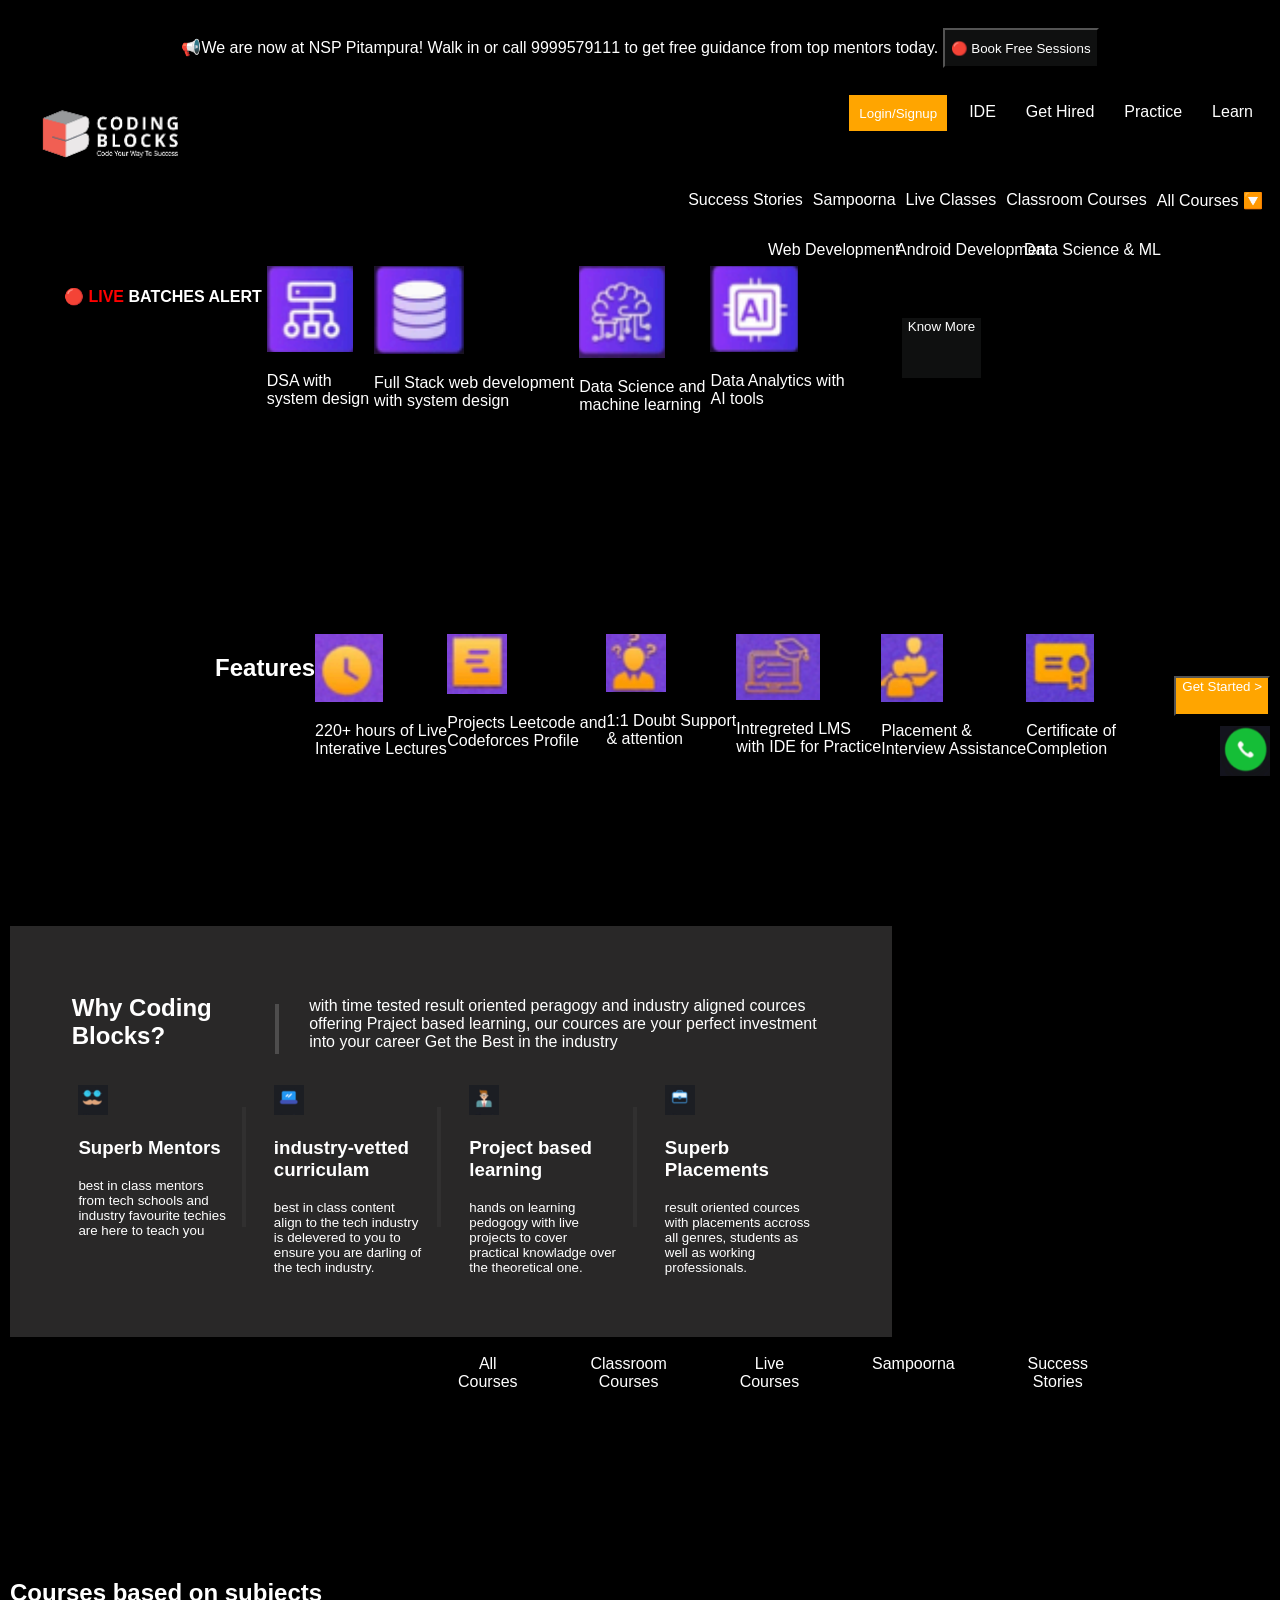
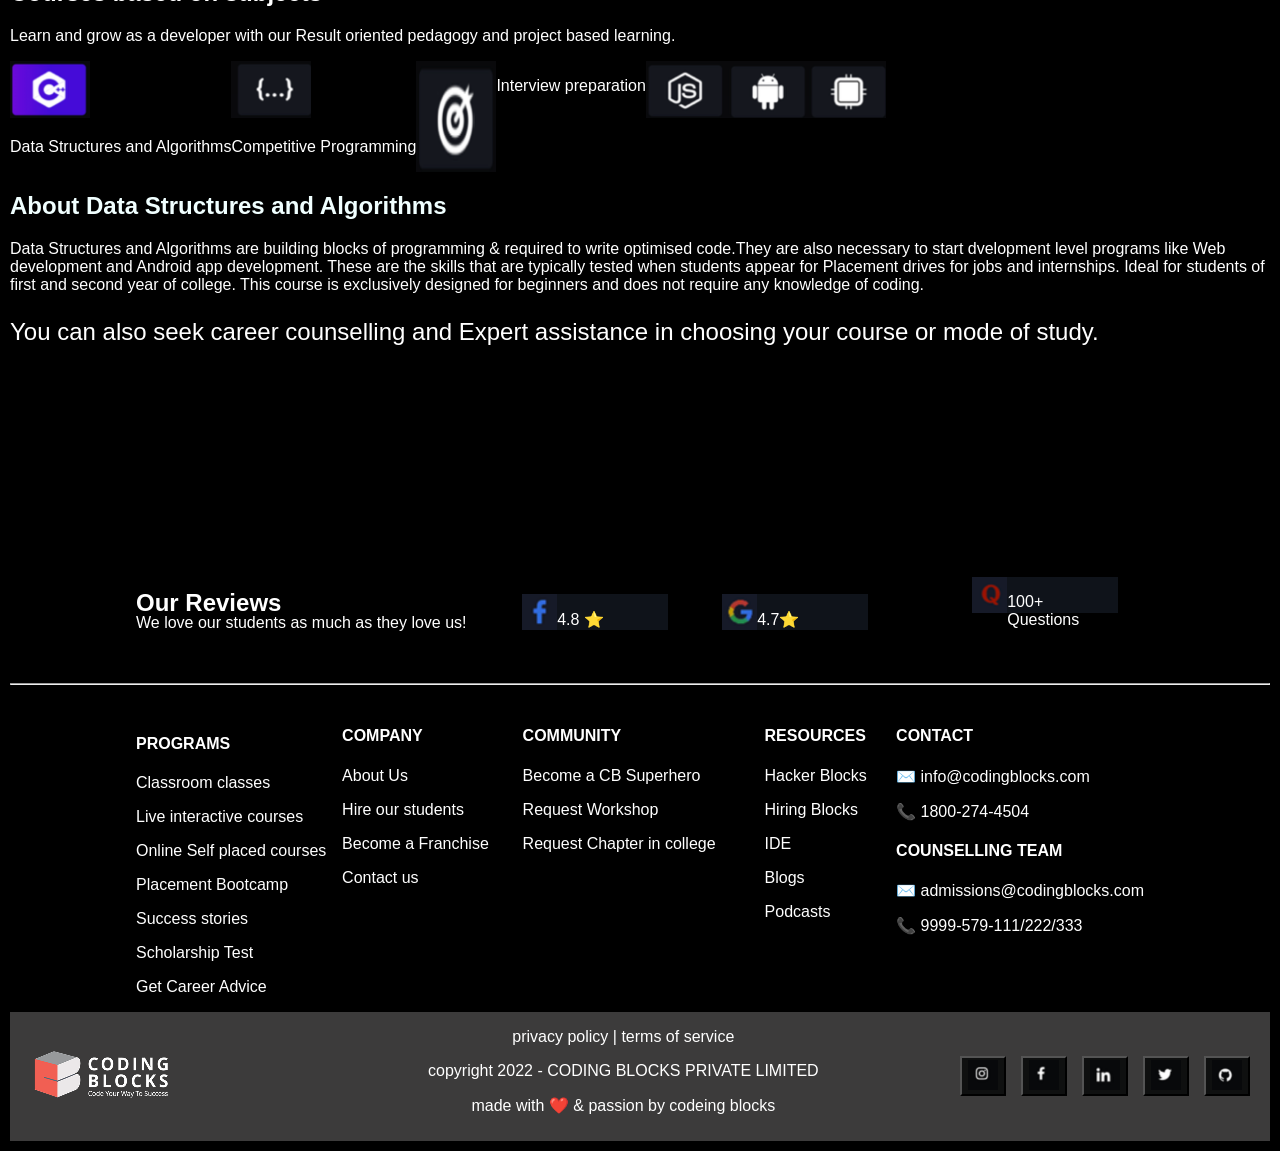
<file: Hackathon(Coding Blocks)/index.html>
<!DOCTYPE html>
<html lang="en">
<head>
    <meta charset="UTF-8">
    <meta name="viewport" content="width=device-width, initial-scale=1.0">
    <title>Coding Blocks</title>
    <link rel="stylesheet" href="prasham.css">
    <link rel="stylesheet" href="pravin.css">
    <link rel="stylesheet" href="pravin-footer.css">
    <link rel="stylesheet" href="raj.css">
    <link rel="stylesheet" href="prateek.css">
        
</head>
<body>
    <div class="top-line">
        <p>📢We are now at NSP Pitampura! Walk in or call 9999579111 to get free guidance from top mentors today. <span><button>🔴 Book Free Sessions</button></span></p>
    </div>
    <section>
    <!-- Navbar -->
    <section id="navbar">
    <nav>
        <img src="CB logo_white_with clear space (1).png" alt="">
        <a href="">Learn</a>
        <a href="">Practice</a>
        <a href="">Get Hired</a>
        <a href="">IDE</a>
        <button>Login/Signup</button>
    </nav>
    </section>
    <!-- Courses -->
    <section id="courses">
            <a href="">All Courses 🔽</a>
            <a href="">Classroom Courses</a>
            <a href="">Live Classes</a>
            <a href="">Sampoorna</a>
            <a href="">Success Stories</a>
    </section>
    <!-- Advertisement -->
     <section id="Big-Card">
        <section id="Left">
            <div class="Left heading">
                <h1>🔴 <span>LIVE</span> BATCHES ALERT</h1>
            </div>
            <div class="card1">
                <img src="card1.png" alt="">
                <p>DSA with <br> system design</p>
            </div>
            <div class="card2">
                <img src="card2.png" alt="">
                <p>Full Stack web development <br> with system design</p>
            </div>
            <div class="card3">
                <img src="card3.png" alt="">
                <p>Data Science and <br> machine learning</p>
            </div>
            <div class="card4">
                <img src="card4.png" alt="">
                <p>Data Analytics with <br> AI tools</p>
            </div>
            <button id="Left">Know More</button>
        </section>
        <section id="Right">
            <div class="Right heading">
                <h2>Features</h2>
            </div>
            <div class="card5">
                <img src="card5.png" alt="">
                <p>220+ hours of Live <br> Interative Lectures</p>
            </div>
            <div class="card6">
                <img src="card6.png" alt="">
                <p>Projects Leetcode and <br> Codeforces Profile</p>
            </div>
            <div class="card7">
                <img src="card7.png" alt="">
                <p>1:1 Doubt Support <br> & attention</p>
            </div>
            <div class="card8">
                <img src="card8.png" alt="">
                <p>Intregreted LMS <br> with IDE for Practice</p>
            </div>
            <div class="card9">
                <img src="card9.png" alt="">
                <p>Placement & <br> Interview Assistance</p>
            </div>
            <div class="card10">
                <img src="card10.png" alt="">
                <p>Certificate of <br> Completion</p>
            </div>

        </section>
     </section>
    <!-- Started Button -->
    <button id="start" style="float: right ;margin-top: -250px;">Get Started ></button>
    <!-- Call button -->
    <section id="call" style="float: right ; margin-top: -200px;">
        <img src="Phone.png" alt="">
    </section>
    </section>
    <!-- pravin -->
     <section>
            
        
        <div class="card-160">
            <div class="card-main1">
         <div class="card-upper-1">
            <div id="upper" class="card-161">
                <h1>Why Coding Blocks?</h1>
            </div>
            <div class="line"></div>
            <div id="upper" class="card-162">
                <p>with time tested result oriented peragogy and industry aligned cources offering Praject based learning, 
                    our cources are your perfect investment into your career Get the Best in the industry</p>
            </div>
         </div>
          
         <div class="card-lower-1">
            <div id="lower" class="card-163">
                <div class="image">
                       <img src="images/pic1.png" alt="img1" width="20%">
                </div>
                <div class="main-title">
                      <h3>Superb Mentors</h3>
                </div>
                <div class="sub-title">
                    best in class mentors from tech schools and industry favourite 
                    techies are here to teach you 
                </div>
            </div>
            <div class="line1"></div>
            <div id="lower" class="card-164">
                <div class="image">
                        <img src="images/pic2.png" alt="img1" width="20%">
                </div>
                <div class="main-title">
                    <h3>industry-vetted curriculam</h3>
                </div>
                <div class="sub-title">
                    best in class content align to the tech industry is delevered
                    to you to ensure you are darling of the tech industry.
                </div>
            </div>
            <div class="line1"></div>
            <div id="lower" class="card-165">
                <div class="image">
                     <img src="images/pic3.png" alt="img1" width="20%">
                </div>
                <div class="main-title">
                    <h3>
                        Project based learning
                    </h3>
                </div>
                <div class="sub-title">
                    hands on learning pedogogy with live projects to cover
                    practical knowladge over the theoretical one.
                </div>
            </div>
            <div class="line1"></div>
            <div id="lower" class="card-166">
                <div class="image">
                       <img src="images/pic4.png" alt="img1" width="20%">
                </div>
                <div class="main-title">
                    <h3>Superb Placements</h3>
                </div>
                <div class="sub-title">
                    result oriented cources with placements accross all genres,
                    students as well as working professionals.
                </div>
            </div>
            </div>
             </div>
            </div>
         </div>
         </div>
    </div>
    </section>

    <!-- raj -->

    <section>
    <div class="Navbar">
        <!-- <div class="img">
        <img src="CB logo_white_with clear space (1).png" alt="">
        </div> -->
    <nav class="navbar">
        <a href="">All Courses</a>
        <a href="">Classroom Courses</a>
        <a href="">Live Courses</a>
        <a href="">Sampoorna</a>
        <a href="">Success Stories</a>
    </nav>
    
     <div class="102">
        <h2>Courses based on subjects</h2>
        <p>Learn   and   grow   as a developer with our Result oriented pedagogy and project based learning.</p>
    </div>
    <div class="mai">
         
        <div class="mera">
           <img src="Screenshot 2026-03-31 at 11.08.38 AM.png" alt="" width="10%">
            <p>Data Structures and Algorithms</p>
        </div>
     <div class="khwab">
                   <img src="Screenshot 2026-03-31 at 11.22.40 AM.png" alt="" width="10%">
        <p>Competitive Programming</p>
     </div>
     <div class="my">
        <img src="Screenshot 2026-03-31 at 11.22.50 AM.png" alt="" width="10%">
        <p>Interview preparation</p>
     </div>
     <div class="bad">
                <img src="Screenshot 2026-03-31 at 11.22.57 AM.png" alt="" width="10%">
        <p>Web Development</p>
     </div>
     <div class="good">
        <img src="Screenshot 2026-03-31 at 11.23.06 AM.png" alt="" width="10%">
        <p>Android Development</p>
     </div>
     <div class="mock">
                <img src="Screenshot 2026-03-31 at 11.23.14 AM.png" alt="" width="10%">
        <p>Data Science & ML</p>
     </div>
    </div>
    <div class="card-105">
        <h2>About Data Structures and Algorithms</h2>
        <p>Data Structures and Algorithms are building blocks of programming & required to write optimised code.They are also necessary to start dvelopment level programs like Web development and Android app development. These are the skills that are typically tested when students appear for Placement drives for jobs and internships. Ideal for students of first and second year of college. This course is exclusively designed for beginners and does not require any knowledge of coding.</p>
    </div>
    <div class="para">
        <p>You can also seek career counselling and Expert assistance in choosing your course or mode of study.</p>
    </div>
    <!-- <div class="para-5">
        <h2>Master Data structures and algorithms using C++</h2>
    </div> -->
    </div>
   
    </section>

    <!-- prateek -->

    <section>
    <div class="review">
        <h2>Our Reviews</h2>
        <div class="paragraph">
            <p>We love our students as much as they love us!</p>
        </div>
        <div class="fBox" >
            <!-- <div class="face">f | 4.8 ⭐️ |</div> -->
             <img src="imagess/IMAGE 1.png" alt="" class="src">
            <p> 4.8 ⭐️  </p>
        </div>
        <div class="gBox">
            <!-- <div class="goog">g | 4.7 ⭐️ |</div> -->
             <img src="imagess/IMAGE 2.png" alt="" class="src">
            <p> 4.7⭐️ </p>
        </div>
        <div class="qBox">
            <!-- <div class="que">q | 100+ Questions |</div> -->
             <img src="imagess/IMAGE 3.png" alt="" class="src">
            <p> 100+ Questions</p>
        </div>        
    </div>
    <hr></hr>
    <div class="bigContainer">
        <div class="H51">
            <h4>PROGRAMS</h4>
            <p>Classroom classes</p>
            <p>Live interactive courses</p>
            <p>Online Self placed courses</p>
            <p>Placement Bootcamp</p>
            <p>Success stories</p>
            <p>Scholarship Test</p>
            <p>Get Career Advice</p>
        </div>
        <div class="H52">
            <h4>COMPANY</h4>
            <p>About Us</p>
            <p>Hire our students</p>
            <p>Become a Franchise</p>
            <p>Contact us</p>
        </div>
        <div class="H53">
           <h4>COMMUNITY</h4>
           <p>Become a CB Superhero</p>
           <p>Request Workshop</p>
           <p>Request Chapter in college</p> 
        </div>
        <div class="H54">
            <h4>RESOURCES</h4>
            <p>Hacker Blocks</p>
            <p>Hiring Blocks</p>
            <p>IDE</p>
            <p>Blogs</p>
            <p>Podcasts</p>
        </div>
        <div class="H55">
           <h4>CONTACT</h4>
           <p>✉️ info@codingblocks.com</p>
           <p>📞 1800-274-4504</p> 
           <break></break>
           <h4>COUNSELLING TEAM</h4>
           <p>✉️ admissions@codingblocks.com</p>
           <p>📞 9999-579-111/222/333</p>
        </div>
    </div>
</section>  

<!-- pravin-footer -->

<section>
       <div class="main-footer">
        <div class="logo">
            <div class="image1">
                <img src="CB logo_white_with clear space (1).png" alt="logo">
            </div>
            
        </div>
        <div class="text1">
            <div class="privacy">
            <p>privacy policy | terms of service</p>
            </div>
            <div class="copyright">
                <p>copyright 2022 - CODING BLOCKS PRIVATE LIMITED</p>
            </div>
            <div class="love" ><span><p>made with ❤️ & passion by codeing blocks</span></p>
            </div>
        </div>
        
        <div class="social">
            <button class="img1"><img src="images1/img1.png" alt="social " width="30px" height="30px"></button>
            <button class="img1"><img src="images1/img2.png" alt="social " width="30px" height="30px"></button>
            <button class="img1"><img src="images1/img3.png" alt="social " width="30px" height="30px"></button>
            <button class="img1"><img src="images1/img4.png" alt="social " width="30px" height="30px"></button>
            <button class="img1"><img src="images1/img5.png" alt="social " width="30px" height="30px"></button>
        </div>
        </div>
    </div>
    </section>



    
</body>
</html>
</file>
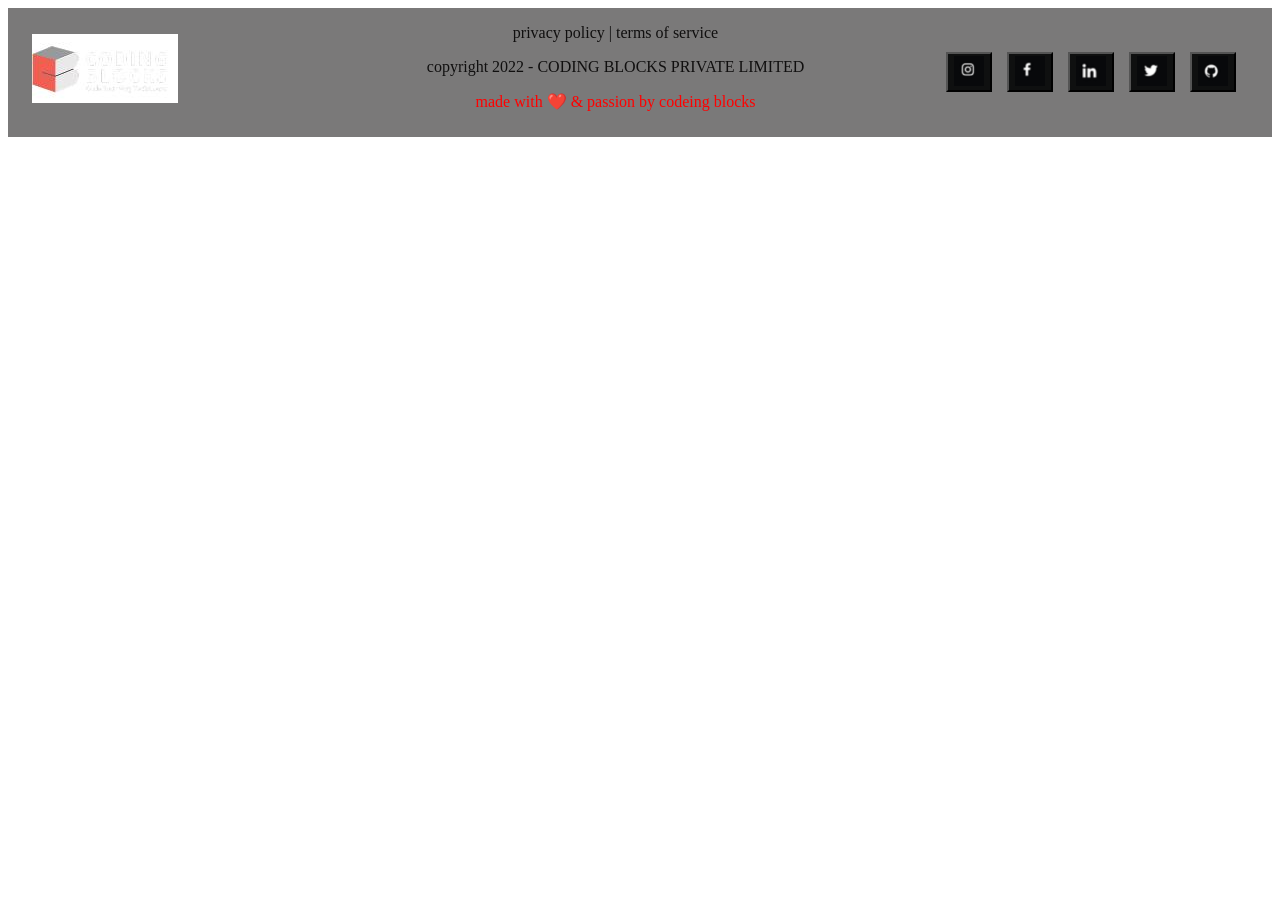
<file: Hackathon(Coding Blocks)/pravin-footer.html>
<!DOCTYPE html>
<html lang="en">
<head>
    <meta charset="UTF-8">
    <meta name="viewport" content="width=device-width, initial-scale=1.0">
    <title>Document</title>
    <link rel="stylesheet" href="pravin-footer.css">
</head>
<body>
    <section>
       <div class="main-footer">
        <div class="logo">
            <div class="image1">
                <img src="images1/image.png" alt="logo">
            </div>
            
        </div>
        <div class="text1">
            <div class="privacy">
            <p>privacy policy | terms of service</p>
            </div>
            <div class="copyright">
                <p>copyright 2022 - CODING BLOCKS PRIVATE LIMITED</p>
            </div>
            <div class="love"><p>made with ❤️ & passion by codeing blocks</p></div>
        </div>
        <div class="social">
            <button class="img1"><img src="images1/img1.png" alt="social " width="30px" height="30px"></button>
            <button class="img1"><img src="images1/img2.png" alt="social " width="30px" height="30px"></button>
            <button class="img1"><img src="images1/img3.png" alt="social " width="30px" height="30px"></button>
            <button class="img1"><img src="images1/img4.png" alt="social " width="30px" height="30px"></button>
            <button class="img1"><img src="images1/img5.png" alt="social " width="30px" height="30px"></button>
        </div>
    </div>
    </section>
</body>
</html>
</file>
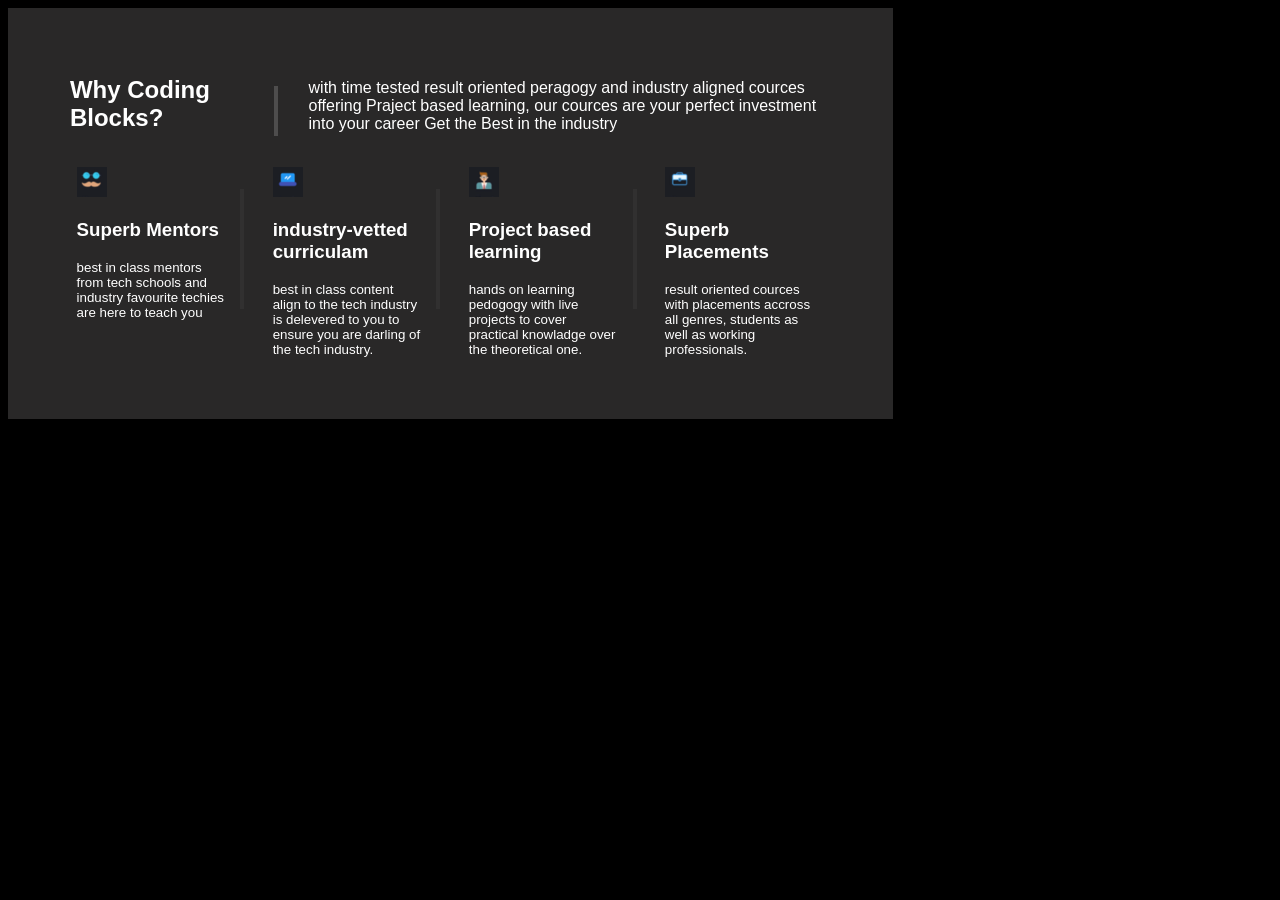
<file: Hackathon(Coding Blocks)/pravin.html>
<!DOCTYPE html>
<html lang="en">
<head>
    <meta charset="UTF-8">
    <meta name="viewport" content="width=device-width, initial-scale=1.0">
    <title>Document</title>
    <link rel="stylesheet" href="pravin.css">
</head>
<body>
    <section>
        <body>
            
        
        <div class="card-160">
            <div class="card-main1">
         <div class="card-upper-1">
            <div id="upper" class="card-161">
                <h1>Why Coding Blocks?</h1>
            </div>
            <div class="line"></div>
            <div id="upper" class="card-162">
                <p>with time tested result oriented peragogy and industry aligned cources offering Praject based learning, 
                    our cources are your perfect investment into your career Get the Best in the industry</p>
            </div>
         </div>
          
         <div class="card-lower-1">
            <div id="lower" class="card-163">
                <div class="image">
                       <img src="images/pic1.png" alt="img1" width="20%">
                </div>
                <div class="main-title">
                      <h3>Superb Mentors</h3>
                </div>
                <div class="sub-title">
                    best in class mentors from tech schools and industry favourite 
                    techies are here to teach you 
                </div>
            </div>
            <div class="line1"></div>
            <div id="lower" class="card-164">
                <div class="image">
                        <img src="images/pic2.png" alt="img1" width="20%">
                </div>
                <div class="main-title">
                    <h3>industry-vetted curriculam</h3>
                </div>
                <div class="sub-title">
                    best in class content align to the tech industry is delevered
                    to you to ensure you are darling of the tech industry.
                </div>
            </div>
            <div class="line1"></div>
            <div id="lower" class="card-165">
                <div class="image">
                     <img src="images/pic3.png" alt="img1" width="20%">
                </div>
                <div class="main-title">
                    <h3>
                        Project based learning
                    </h3>
                </div>
                <div class="sub-title">
                    hands on learning pedogogy with live projects to cover
                    practical knowladge over the theoretical one.
                </div>
            </div>
            <div class="line1"></div>
            <div id="lower" class="card-166">
                <div class="image">
                       <img src="images/pic4.png" alt="img1" width="20%">
                </div>
                <div class="main-title">
                    <h3>Superb Placements</h3>
                </div>
                <div class="sub-title">
                    result oriented cources with placements accross all genres,
                    students as well as working professionals.
                </div>
            </div>
            </div>
             </div>
            </div>
         </div>
         </div>
    </div>
   
        
    </body>
    </section>
    
   
</body>
</html>
</file>
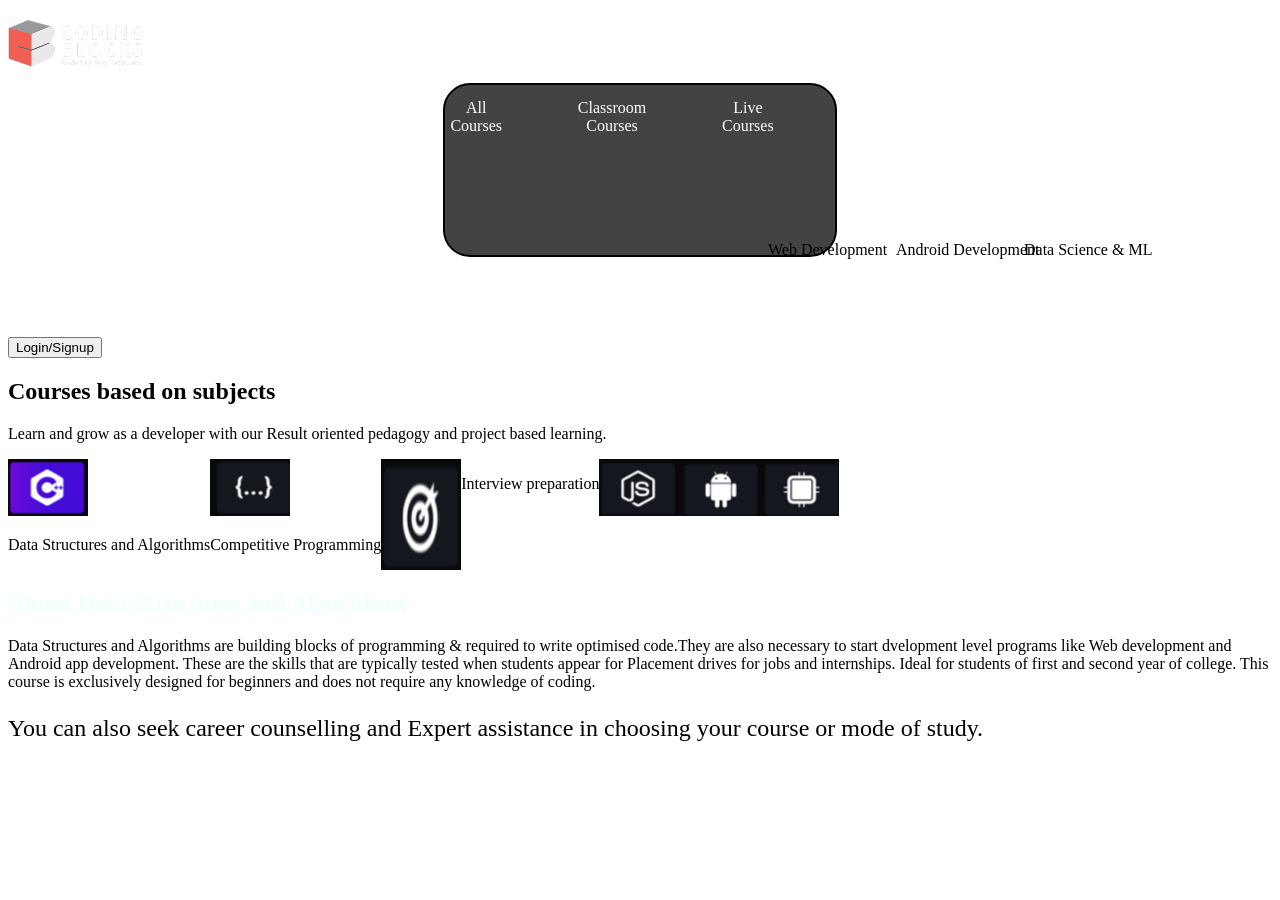
<file: Hackathon(Coding Blocks)/raj.html>
<!DOCTYPE html>
<html lang="en">
<head>
    <meta charset="UTF-8">
    <meta name="viewport" content="width=device-width, initial-scale=1.0">
    <title>Document</title>
   <link rel="stylesheet" href="raj.css">
</head>
<body>
    <section>
    <div class="Navbar">
        <div class="img">
        <img src="CB logo_white_with clear space (1).png" alt="">
        </div>
    <nav class="navbar">
        <a href="">All Courses</a>
        <a href="">Classroom Courses</a>
        <a href="">Live Courses</a>
        <a href="">Sampoorna</a>
        <a href="">Success Stories</a>
    </nav>
    
    <button class="submit">Login/Signup</button>
     <div class="102">
        <h2>Courses based on subjects</h2>
        <p>Learn   and   grow   as a developer with our Result oriented pedagogy and project based learning.</p>
    </div>
    <div class="mai">
         
        <div class="mera">
           <img src="Screenshot 2026-03-31 at 11.08.38 AM.png" alt="" width="10%">
            <p>Data Structures and Algorithms</p>
        </div>
     <div class="khwab">
                   <img src="Screenshot 2026-03-31 at 11.22.40 AM.png" alt="" width="10%">
        <p>Competitive Programming</p>
     </div>
     <div class="my">
        <img src="Screenshot 2026-03-31 at 11.22.50 AM.png" alt="" width="10%">
        <p>Interview preparation</p>
     </div>
     <div class="bad">
                <img src="Screenshot 2026-03-31 at 11.22.57 AM.png" alt="" width="10%">
        <p>Web Development</p>
     </div>
     <div class="good">
        <img src="Screenshot 2026-03-31 at 11.23.06 AM.png" alt="" width="10%">
        <p>Android Development</p>
     </div>
     <div class="mock">
                <img src="Screenshot 2026-03-31 at 11.23.14 AM.png" alt="" width="10%">
        <p>Data Science & ML</p>
     </div>
    </div>
    <div class="card-105">
        <h2>About Data Structures and Algorithms</h2>
        <p>Data Structures and Algorithms are building blocks of programming & required to write optimised code.They are also necessary to start dvelopment level programs like Web development and Android app development. These are the skills that are typically tested when students appear for Placement drives for jobs and internships. Ideal for students of first and second year of college. This course is exclusively designed for beginners and does not require any knowledge of coding.</p>
    </div>
    <div class="para">
        <p>You can also seek career counselling and Expert assistance in choosing your course or mode of study.</p>
    </div>
    <!-- <div class="para-5">
        <h2>Master Data structures and algorithms using C++</h2>
    </div> -->
    </div>
   
    </section>
</body>
</html>
</file>
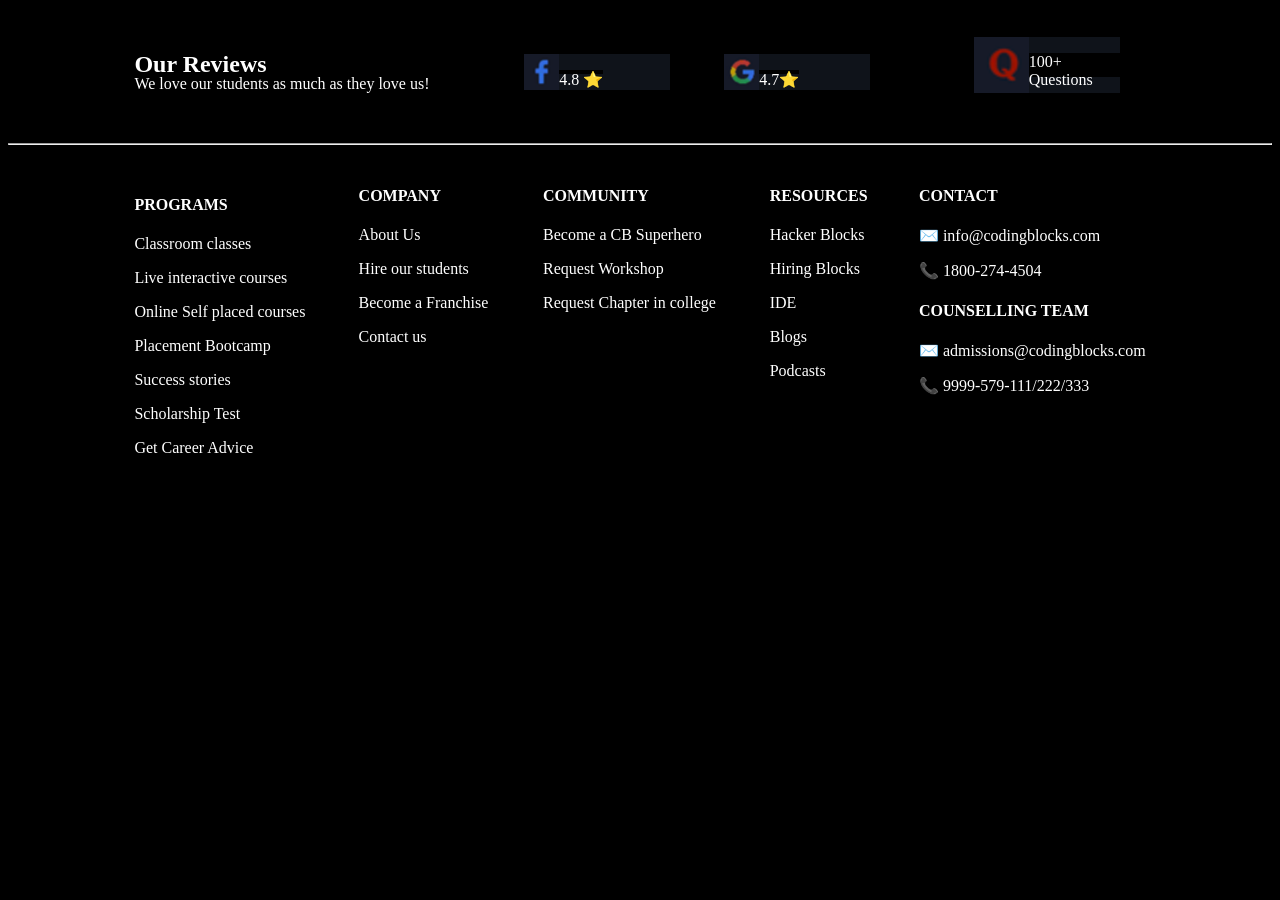
<file: Prateek/prateek.html>
<!DOCTYPE html>
<html lang="en">
<head>
    <meta charset="UTF-8">
    <meta name="viewport" content="width=device-width, initial-scale=1.0">
    <title>Document</title>
    <style>
        *{
            /* background-color: black; */
            box-sizing: border-box;
            background-color: black;
        }

        .review{
            color: white;
            margin-top: 4%;
            margin-left:10%;
            margin-bottom: 4%;
        }

        .paragraph{
            margin-top: -2%;
        }

        .p{
            align-items: center;
        }

        .fBox{
            background-color: rgb(15, 19, 26);
            color: white;
            border: 2px solid rgb(0, 0, 0);
            border-radius: 1px solid black;
            /* box-sizing: auto; */
            height: 40px;
            width: 150px;
            display: flex;
            float: right;
            margin-right: 600px;
            margin-top: -5%;
            
        }
        
        .gBox{
            background-color: rgb(15, 19, 26);
            color: white;
            border:2px solid black;
            margin-top: 2%;
            height:40px;
            width: 150px;
            display: flex;
            float: right;
            margin-right:400px;
            margin-top: -5%;
        }

        .img{
            height: 20%;
        }

        .qBox{
            background-color:rgb(15, 19, 26);
            color: white;
            border:2px solid black;
            margin-top: 2%;
            height:60px;
            width: 150px;
            display: flex;
            float: right;
            margin-right: 150px;
            margin-top: -6.5%;
        }

        .H51{
            color: white;
            margin-top: 4%;
            margin-left:10%;
        }

        .H52{
            color: white;
            margin-top: -24.3%;
            margin-right:62%;
            float: right;
        }

        .H53{
            color: white;
            margin-top: -24.3%;
            margin-right:44%;
            float: right;
        }

        .H54{
            color: white;
            margin-top: -24.3%;
            margin-right:32%;
            float: right;
        }

        .H55{
            color: white;
            margin-top: -24.3%;
            margin-right: 10%;
            float: right;
        }
        hr{
            color: rgb(15, 19, 26);
        }
    </style>
</head>
<section>
    <div class="review">
        <h2>Our Reviews</h2>
        <div class="paragraph">
            <p>We love our students as much as they love us!</p>
        </div>
        <div class="fBox">
            <!-- <div class="face">f | 4.8 ⭐️ |</div> -->
             <img src="images/IMAGE 1.png" alt="" class="src">
            <p> 4.8 ⭐️  </p>
        </div>
        <div class="gBox">
            <!-- <div class="goog">g | 4.7 ⭐️ |</div> -->
             <img src="images/IMAGE 2.png" alt="" class="src">
            <p> 4.7⭐️ </p>
        </div>
        <div class="qBox">
            <!-- <div class="que">q | 100+ Questions |</div> -->
             <img src="images/IMAGE 3.png" alt="" class="src">
            <p> 100+ Questions</p>
        </div>        
    </div>
    <hr></hr>
    <div class="bigContainer">
        <div class="H51">
            <h4>PROGRAMS</h4>
            <p>Classroom classes</p>
            <p>Live interactive courses</p>
            <p>Online Self placed courses</p>
            <p>Placement Bootcamp</p>
            <p>Success stories</p>
            <p>Scholarship Test</p>
            <p>Get Career Advice</p>
        </div>
        <div class="H52">
            <h4>COMPANY</h4>
            <p>About Us</p>
            <p>Hire our students</p>
            <p>Become a Franchise</p>
            <p>Contact us</p>
        </div>
        <div class="H53">
           <h4>COMMUNITY</h4>
           <p>Become a CB Superhero</p>
           <p>Request Workshop</p>
           <p>Request Chapter in college</p> 
        </div>
        <div class="H54">
            <h4>RESOURCES</h4>
            <p>Hacker Blocks</p>
            <p>Hiring Blocks</p>
            <p>IDE</p>
            <p>Blogs</p>
            <p>Podcasts</p>
        </div>
        <div class="H55">
           <h4>CONTACT</h4>
           <p>✉️ info@codingblocks.com</p>
           <p>📞 1800-274-4504</p> 
           <break></break>
           <h4>COUNSELLING TEAM</h4>
           <p>✉️ admissions@codingblocks.com</p>
           <p>📞 9999-579-111/222/333</p>
        </div>
    </div>
</section>    
</body>
</html>
</file>
<file: Hackathon(Coding Blocks)/prasham.css>
*{
    color: white;
}
body{
    border: 2px solid black;
    box-sizing: border-box;
    
}
.top-line{
    border: 2px solid black;
    text-align: center;
}
/* Navbar */
#navbar{
    border: 2px solid black;
}
#navbar a{
    /* border: 2px solid black; */
    margin: 15px;
    float: right;
    text-decoration: none;
}
#navbar img{
    padding: 10px 20px;
    height: auto;
    width: 15%;
    margin-left: 10px;
}
#navbar button{
    border: 2px solid black;
    background-color: orange;
    padding: 10px 10px;
    float: right;
    margin: 5px;
}
/* Courses */
#courses{
    border: 2px solid black;
}
#courses a{
    text-decoration: none;
    float: right;
    margin: 5px;
}
/* Advertisement */
#Big-Card{
    border: 2px solid black;
}
/* Ad Left */
#Left{
    border: 2px solid black;
    display: flex;
    height: auto;
    gap: 5px;
    margin: 50px;
    position: relative;
    float: left;
}
#Left button{
    border: 2px solid black;
    padding: auto;
}

/* Ad Right */
#Right{
    border: 2px solid black;
    display: flex;
    margin: 150px;
    float: right;
}
/* Started Button */
#start{
    display: flex;
    background-color: orange;
    z-index: auto;
}
/* Call Button */
#call img{
    float: left;
    height: 50px;
    width: 50px;
}
</file>
<file: Hackathon(Coding Blocks)/pravin.css>
*{
    box-sizing: border-box;
   font-family:Arial;
    color: white;
}
body{
    height: auto;
    background-color: black;
}
.card-160{
    
    width: 70%;
    /* height: 52vh; */
    display: flex;
    justify-self: center;
    background-color: rgb(41, 40, 40);
   

}
.card-161{
    width: 70%;
}
.card-162{
    margin-top:1%;
}

.card-main1{
    width:85%;
    height: 85%;
   
    margin-left: 7%;
    margin-top: 2%;
    margin-bottom: 7%;
}
.card-upper-1{
    display: flex;
    margin-top: 4%;
}
.card-lower-1{
    display: flex;
    justify-content: space-around;
    margin-top: 2%;
}
.sub-title{
   
    font-size: smaller;
}
#lower{
    width: 20%;
    max-width: 200px;
}
.image{
    
    height: auto;
}
.line{
    display: flex;
    border: 2px solid rgb(78, 77, 77);
    height: 50px;
    margin-top: 4%;
    margin-right: 4%;
}
.line1{
    display: flex;
    border: 2px solid rgba(157, 157, 157, 0.071);
    height: 120px;
    margin-top: 3%;
    margin-right: 2%;
}
</file>
<file: Hackathon(Coding Blocks)/pravin-footer.css>
.main-footer {
    display: flex;
    background-color: rgba(80, 79, 79, 0.757);
    color: rgb(16, 15, 15);
}

.logo {
    width: 20%px;
    height: auto;
    margin-left: 20px;
    margin-top: 1.5%;
}

.text1 {
    text-align: center;
    margin-bottom: 10px;
    margin-left: 20%;

}

.love {
    color: red;
}

.social {
    width: 20px;
    display: flex;
    margin-top: 3.5%;
    margin-left: 10%;
}

.copyright {
    margin-bottom: 5px;
    margin-top: 5px;
}

.privacy {
    margin-top: 10px;
}

.img1 {
    margin-left: 15px;


}

.img1:hover {
    cursor: pointer;
}

button {
    background-color: rgb(15, 16, 16);
    height: 40px;
}

.image1 {
    margin-top: 5%;
    margin-left: 3%;

}
span{
    color: red;
}
</file>
<file: Hackathon(Coding Blocks)/raj.css>
.Navbar {
  height: 800px;
}

.navbar {
  margin: auto;
  border: 2px solid black;
  width: 30%;
  height: 20%;
  margin-top: 2px;
  margin-bottom: 80px;
  border-radius: 27px;
  text-align: center;
  background-color: rgba(0, 0, 0, 0.738);
  padding: 5px;
  display: flex;
  gap: 20%;
}

a {
  margin-top: 9px;
  color: white;
  text-decoration: none;

}

.img {

  left: 18%;
}

.right {

  bottom: 1440px;
  left: 1250px;
  color: azure;
}

/* button{
        color: whitesmoke;
  
        background-color: orange;
       left: 80%;
       top: 2%;
        cursor: pointer;
        height: 5%;
        width: 8%;
     } */
/* h2{
  
        left: 20%;
        font-size: 300%;
        top: 5%;
        color: azure;
     } */
/* p{
  
        color: wheat;
        top: 10%;
        font-size: 130%;
        left: 20%;
     } */
.mera p {

  left: 20%;
  top: 25%;
       
}

.khwab p {
   
  left: 35%;
  top: 25%;
       
}

.my p {
       
  left: 50%;
  top: 25%;
       
}

.bad p {
  position: absolute;
  left: 60%;
  top: 25%;
       
}

.good p {
  position: absolute;
  left: 70%;
  top: 25%;
       
}

.mock p {
  position: absolute;
  left: 80%;
  top: 25%;
       
}

.card-105 h2 {

  left: 15%;
  top: 33%;
  color: azure;
}

.card-105 p {

  left: 15%;
  top: 40%;
       
}

.mera img {
  /* left: 20%;
  top: 15%; */
  width: 80px;
}

.khwab img {
  /* left: 35%;
  top: 15%; */
   width: 80px;
}

.my img {
  /* left: 48%;
  top: 15%; */
   width: 80px;
}

.bad img {
  /* left: 58%;
  top: 15%; */
   width: 80px;
}

.good img {
  /* left: 70%;
  top: 15%; */
   width: 80px;
}

.mock img {

  /* left: 80%;
  top: 15%; */
   width: 80px;
}

.para p {

  left: 15%;
  top: 80%;
       
  font-size: 150%;
}
.mai{
  display: flex;
  justify-content: baseline;
}
.my{
  display: flex;
}
</file>
<file: Hackathon(Coding Blocks)/prateek.css>
.review{
            color: white;
            margin-top: 4%;
            margin-left:10%;
            margin-bottom: 4%;
        }

        .paragraph{
            margin-top: -2%;
        }

        /* .p{
            align-items: center;
        } */

        .fBox{
            background-color: rgb(15, 19, 26);
            color: white;
            border: 2px solid rgb(0, 0, 0);
            border-radius: 1px solid black;
            /* box-sizing: auto; */
            height: 40px;
            width: 150px;
            display: flex;
            float: right;
            margin-right: 600px;
            margin-top: -5%;
            
        }
        
        .gBox{
            background-color: rgb(15, 19, 26);
            
            border:2px solid black;
            margin-top: 2%;
            height:40px;
            width: 150px;
            display: flex;
            float: right;
            margin-right:400px;
            margin-top: -5%;
        }

       

        .qBox{
            background-color:rgb(15, 19, 26);
            
            border:2px solid black;
            margin-top: 2%;
            height:40px;
            width: 150px;
            display: flex;
            float: right;
            margin-right: 150px;
            margin-top: -6.5%;
        }

        .H51{
            margin-top: 4%;
            margin-left:10%;
        }

        .H52{
            margin-top: -24.3%;
            margin-right:62%;
            float: right;
        }

        .H53{
            margin-top: -24.3%;
            margin-right:44%;
            float: right;
        }

        .H54{
            margin-top: -24.3%;
            margin-right:32%;
            float: right;
        }

        .H55{
            margin-top: -24.3%;
            margin-right: 10%;
            float: right;
        }
        hr{
            color: rgb(15, 19, 26);
        }
</file>
